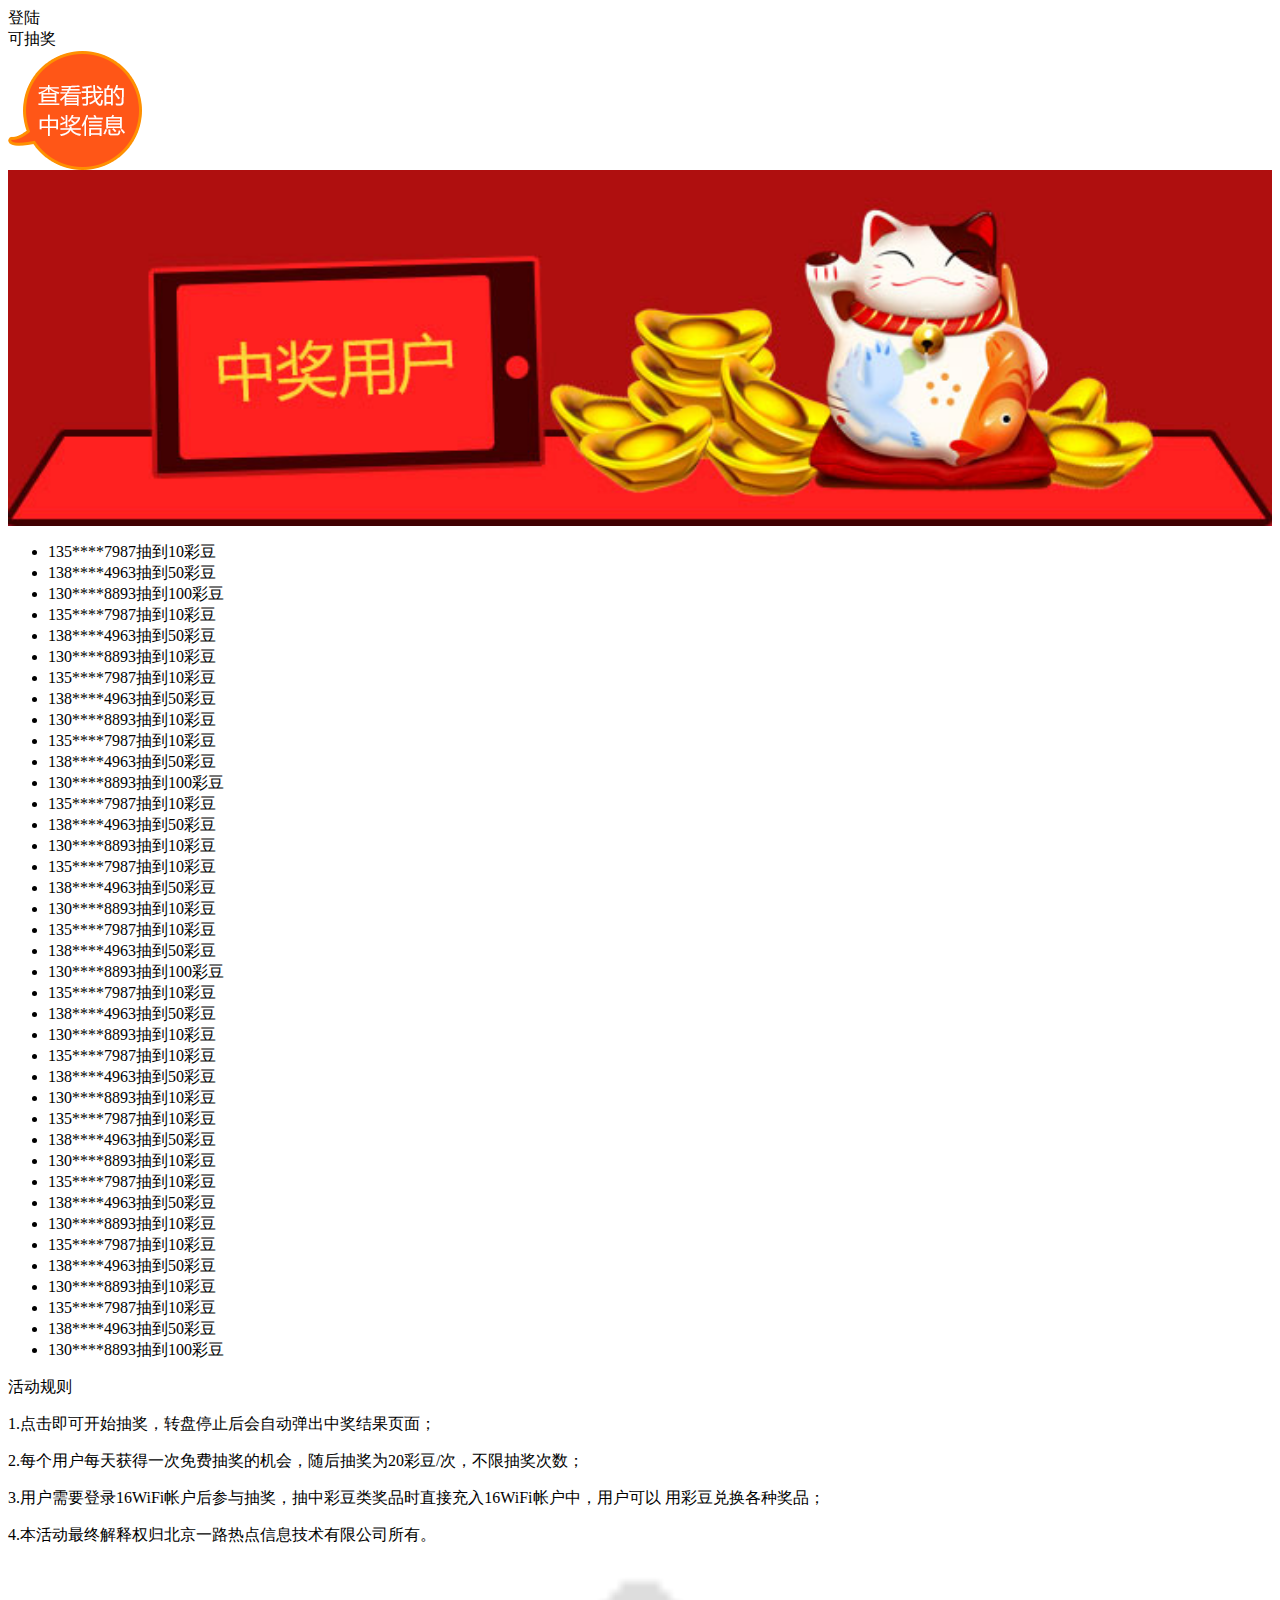
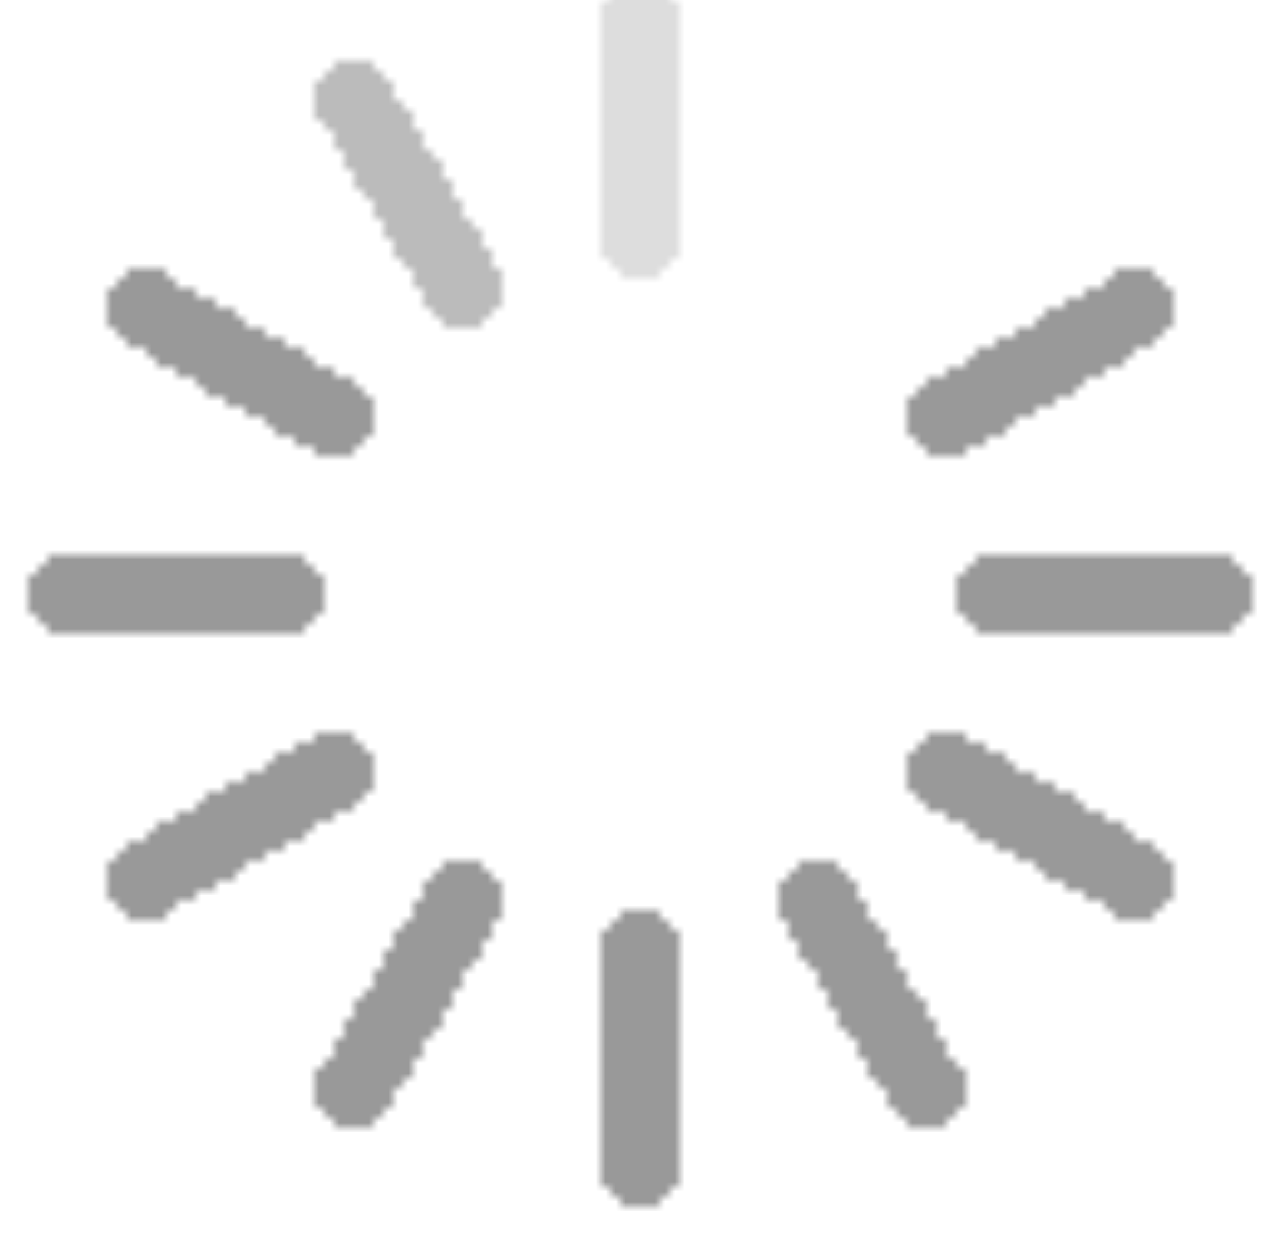
<file: index.html>
<html>

<head>
    <meta http-equiv="Content-Type" content="text/html; charset=UTF-8">
    <meta charset="utf-8">
    <meta name="viewport" content="width=device-width,initial-scale=1.0,minimum-scale=1.0,maximum-scale=1.0,user-scalable=no">
<meta http-equiv="cache-control" content="max-age=0" />
<meta http-equiv="cache-control" content="no-cache" />
<meta http-equiv="expires" content="0" />
<meta http-equiv="expires" content="Tue, 01 Jan 1980 1:00:00 GMT" />
<meta http-equiv="pragma" content="no-cache" />
    <meta name="format-detection" content="telephone=no">
    <title>幸运大抽奖</title>
    <link rel="stylesheet" type="css/text" href="style/index.css">
    

    <script type="text/javascript">


 var now=new Date(); 
var number = now.getYear().toString()+now.getMonth().toString()+now.getDate().toString()+now.getHours().toString()+now.getMinutes().toString()+now.getSeconds().toString(); 
document.write("\<script language=\"javascript\" type=\"text/javascript\" src=\"js/index.js?"+number+"\"><\/script\>"); 
//alert("\<script language=\"javascript\" type=\"text/javascript\" src=\"js/YearReportLuRu.js?"+number+"\"><\/script\>");//测试 


    </script>


</head>
<body>
    <div class="msg-mask" id="mask"></div>
    <div id="content">
    
        <div class="prize-box">
            <div class="turntable">
                <div class="prize-content" id="prizecontent">
                </div>
                <a class="pointer" id="lotteryBtn">
                    <span class="text" id="dengluchou">
                    登陆<br>
                    可抽奖
                </span>
                </a>
            </div>
            <div class="lottery-news">
                
                <a href="detail.html" id="view"><img src="images/view.png">
                </a>
                <img src="images/cat.jpg" alt="" width="100%">
                <div class="list">

                    <ul class='auto-roll'>
                        <li><span class="username">135****7987</span><span>抽到10彩豆</span>
                        </li>
                        <li><span class="username">138****4963</span><span>抽到50彩豆</span>
                        </li>
                        <li><span class="username">130****8893</span><span>抽到100彩豆</span>
                        </li>                        <li><span class="username">135****7987</span><span>抽到10彩豆</span>
                        </li>
                        <li><span class="username">138****4963</span><span>抽到50彩豆</span>
                        </li>
                        <li><span class="username">130****8893</span><span>抽到10彩豆</span>
                        </li>                        <li><span class="username">135****7987</span><span>抽到10彩豆</span>
                        </li>
                        <li><span class="username">138****4963</span><span>抽到50彩豆</span>
                        </li>
                        <li><span class="username">130****8893</span><span>抽到10彩豆</span>
                        </li>                        <li><span class="username">135****7987</span><span>抽到10彩豆</span>
                        </li>
                        <li><span class="username">138****4963</span><span>抽到50彩豆</span>
                        </li>
                        <li><span class="username">130****8893</span><span>抽到100彩豆</span>
                        </li>                        <li><span class="username">135****7987</span><span>抽到10彩豆</span>
                        </li>
                        <li><span class="username">138****4963</span><span>抽到50彩豆</span>
                        </li>
                        <li><span class="username">130****8893</span><span>抽到10彩豆</span>
                        </li>                        <li><span class="username">135****7987</span><span>抽到10彩豆</span>
                        </li>
                        <li><span class="username">138****4963</span><span>抽到50彩豆</span>
                        </li>
                        <li><span class="username">130****8893</span><span>抽到10彩豆</span>
                        </li>                        <li><span class="username">135****7987</span><span>抽到10彩豆</span>
                        </li>
                        <li><span class="username">138****4963</span><span>抽到50彩豆</span>
                        </li>
                        <li><span class="username">130****8893</span><span>抽到100彩豆</span>
                        </li>                        <li><span class="username">135****7987</span><span>抽到10彩豆</span>
                        </li>
                        <li><span class="username">138****4963</span><span>抽到50彩豆</span>
                        </li>
                        <li><span class="username">130****8893</span><span>抽到10彩豆</span>
                        </li>                        <li><span class="username">135****7987</span><span>抽到10彩豆</span>
                        </li>
                        <li><span class="username">138****4963</span><span>抽到50彩豆</span>
                        </li>
                        <li><span class="username">130****8893</span><span>抽到10彩豆</span>
                        </li>                        <li><span class="username">135****7987</span><span>抽到10彩豆</span>
                        </li>
                        <li><span class="username">138****4963</span><span>抽到50彩豆</span>
                        </li>
                        <li><span class="username">130****8893</span><span>抽到10彩豆</span>
                        </li>                        <li><span class="username">135****7987</span><span>抽到10彩豆</span>
                        </li>
                        <li><span class="username">138****4963</span><span>抽到50彩豆</span>
                        </li>
                        <li><span class="username">130****8893</span><span>抽到10彩豆</span>
                        </li>                        <li><span class="username">135****7987</span><span>抽到10彩豆</span>
                        </li>
                        <li><span class="username">138****4963</span><span>抽到50彩豆</span>
                        </li>
                        <li><span class="username">130****8893</span><span>抽到10彩豆</span>
                        </li>                        <li><span class="username">135****7987</span><span>抽到10彩豆</span>
                        </li>
                        <li><span class="username">138****4963</span><span>抽到50彩豆</span>
                        </li>
                        <li><span class="username">130****8893</span><span>抽到100彩豆</span>
                        </li>

                    </ul>

                </div>
            </div>
        </div>

        <div class="rule">
            <div class="ruleTitle">活动规则</div>
            <p> 1.点击即可开始抽奖，转盘停止后会自动弹出中奖结果页面；
            </p>
            <p>2.每个用户每天获得一次免费抽奖的机会，随后抽奖为20彩豆/次，不限抽奖次数；
            </p>
            <p>3.用户需要登录16WiFi帐户后参与抽奖，抽中彩豆类奖品时直接充入16WiFi帐户中，用户可以 用彩豆兑换各种奖品；
            </p>
            <!-- <p>4.幸运大抽奖的获奖信息，可在“我的消息”中查询； -->
            </p>
            <p>4.本活动最终解释权归北京一路热点信息技术有限公司所有。
            </p>
            <p id="ios-note" style="display: none;">5.本活动与苹果公司无任何关系。
            </p>
        </div>
    </div>

</body>

</html>
</file>
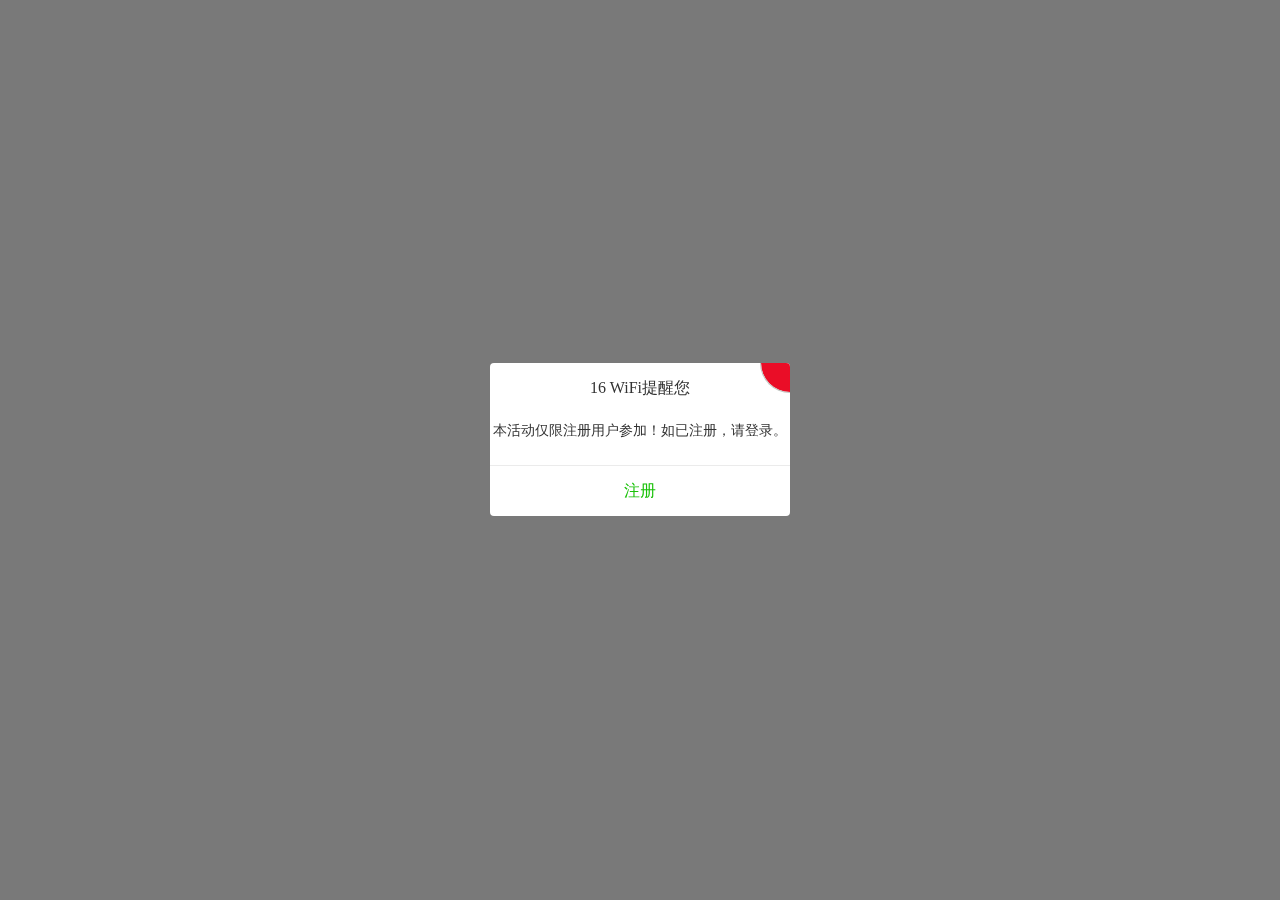
<file: detail.html>
<html>
<head>
    <meta charset="utf-8">
    <title>彩豆详情</title>
    <meta http-equiv="Content-Type" content="text/html; charset=utf-8">
    <meta name="viewport" content="width=device-width, initial-scale=1">
    <meta name="keywords" content="">
    <meta name="description" content="">
    <link rel="stylesheet" href="style/common.css">
    <link rel="stylesheet" href="style/detail.css">
    <script type="text/javascript" src="js/detail.js"></script>
</head>
<body>
<div class="msg-mask" id="mask"></div>
    <div id="wrap">

        <div class="content" id="content">
            <ul id="coinlist">


            </ul>
        </div>

    </div>
</body>

</html>
</file>
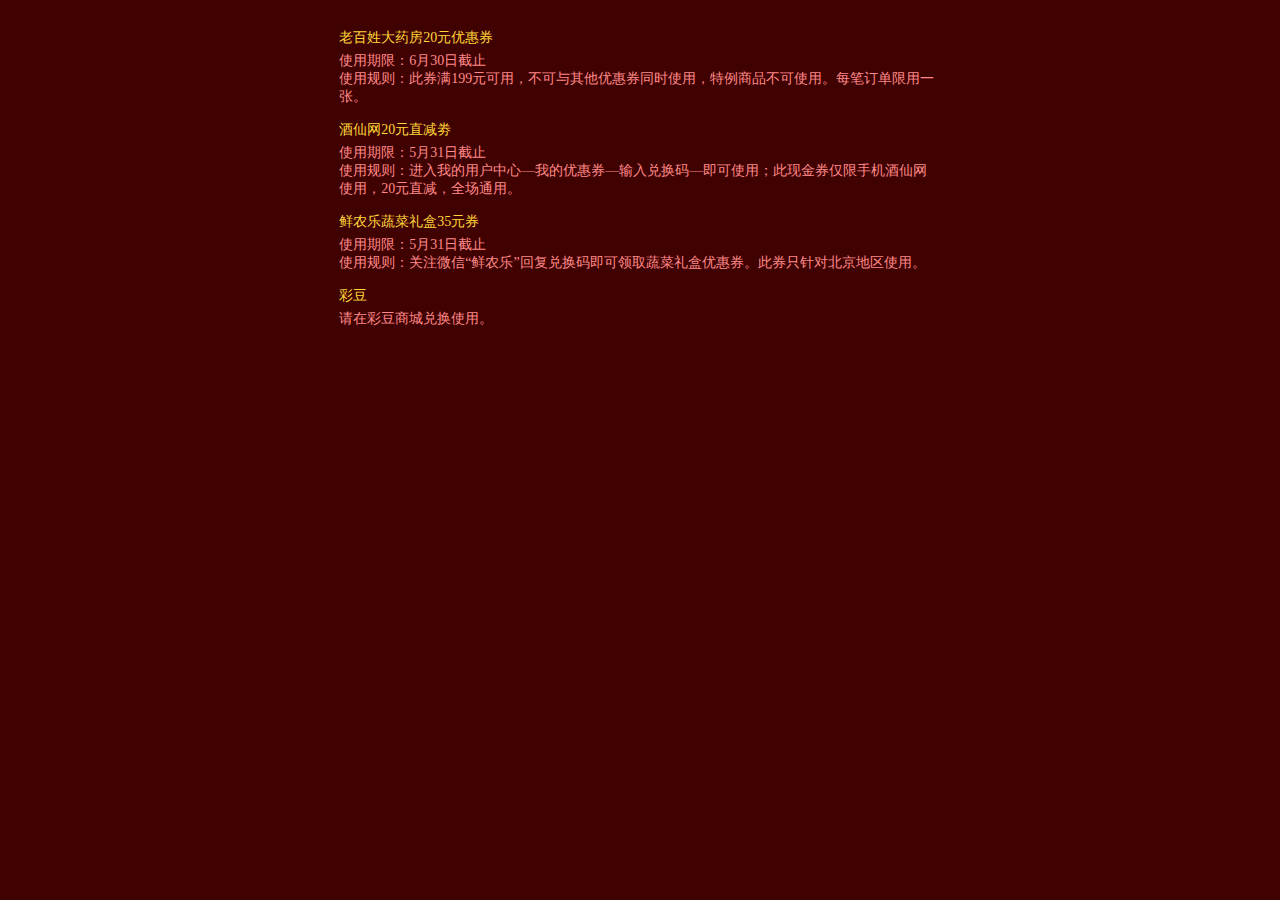
<file: intro.html>
<html>

<head>
    <meta charset="utf-8">
    <title>使用说明</title>
    <meta http-equiv="Content-Type" content="text/html; charset=utf-8">
    <meta name="viewport" content="width=device-width, initial-scale=1">
    <meta name="keywords" content="">
    <meta name="description" content="">
    <link rel="stylesheet" href="style/common.css">
    <link rel="stylesheet" href="style/detail.css">

    <style type="text/css">
    body {
        background: #400101;
    }
    .rule {
        background: #400101;
        padding: 3%;
        overflow: hidden;
        margin-top: 0;
    }
    dt {
        color: #ffd739;
    }
    dl,
    dt {
        padding: 5px 0;
        display: block;
    }
    dd {
        text-indent: 0em;
    }
    </style>
</head>

<body>
    <div class="msg-mask" id="mask"></div>
    <div id="wrap">

        <div class="content" id="content">
            <div class="rule">


                <dl>
                    <dt>老百姓大药房20元优惠券</dt>
                    <dd>使用期限：6月30日截止</dd>
                    <dd>使用规则：此券满199元可用，不可与其他优惠券同时使用，特例商品不可使用。每笔订单限用一张。</dd>
                </dl>
                <dl>
                    <dt>酒仙网20元直减劵</dt>
                    <dd>使用期限：5月31日截止</dd>
                    <dd>使用规则：进入我的用户中心—我的优惠券—输入兑换码—即可使用；此现金券仅限手机酒仙网使用，20元直减，全场通用。</dd>
                </dl>

                <dl>
                    <dt>鲜农乐蔬菜礼盒35元券</dt>
                    <dd>使用期限：5月31日截止</dd>
                    <dd>使用规则：关注微信“鲜农乐”回复兑换码即可领取蔬菜礼盒优惠券。此券只针对北京地区使用。</dd>
                </dl>
                <dl>
                    <dt>彩豆</dt>
                    <dd>请在彩豆商城兑换使用。</dd>
                </dl>
            </div>
        </div>

    </div>
</body>

</html>
</file>
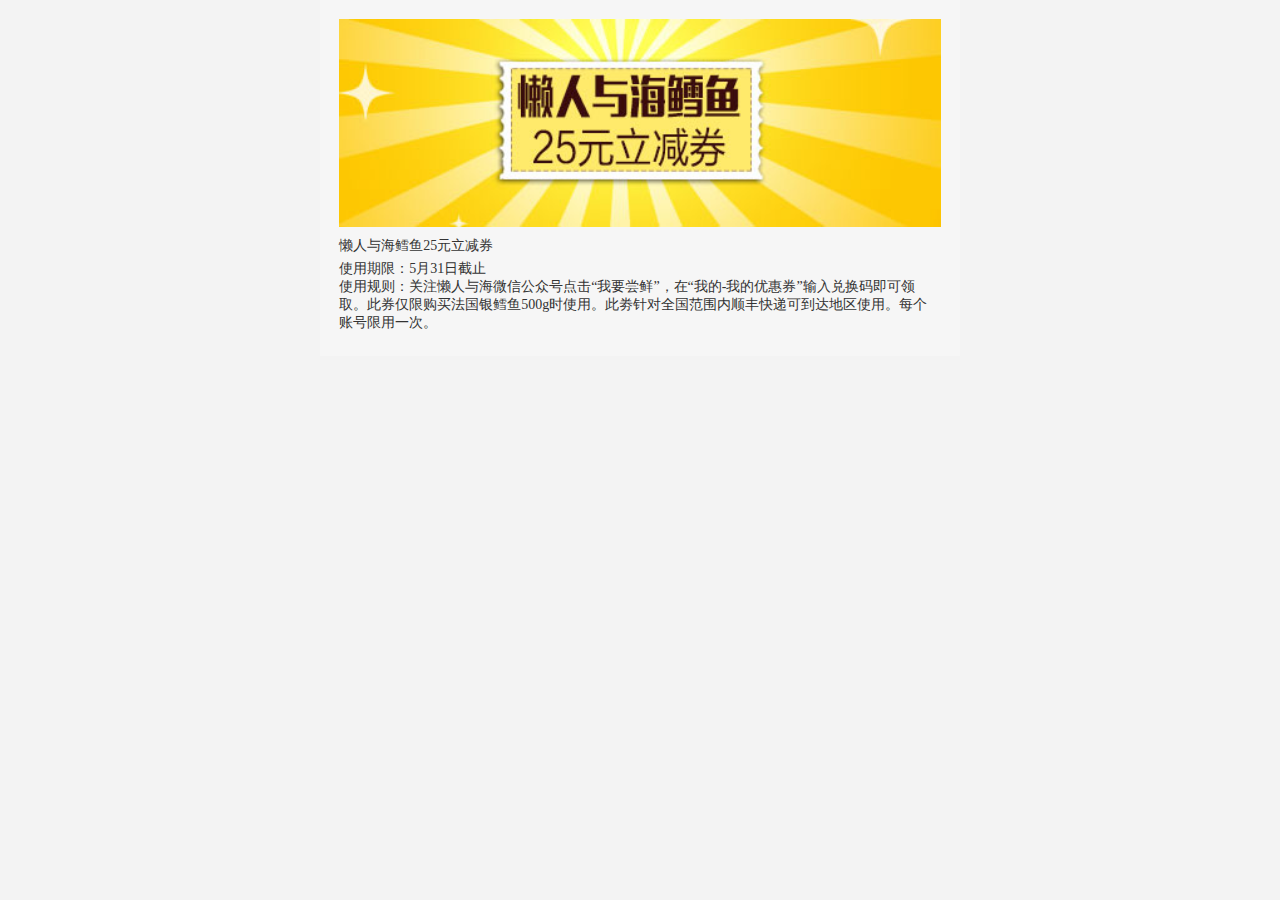
<file: intropro10.html>
<html>

<head>
    <meta charset="utf-8">
    <title>使用说明</title>
    <meta http-equiv="Content-Type" content="text/html; charset=utf-8">
    <meta name="viewport" content="width=device-width, initial-scale=1">
    <meta name="keywords" content="">
    <meta name="description" content="">
    <link rel="stylesheet" href="style/common.css">
    <link rel="stylesheet" href="style/detail.css">
    <style type="text/css">
    body {
        
    }
    .rule {
        background: #f6f6f6;
        padding: 3%;
        overflow: hidden;
        margin-top: 0;
    }
    dt {
        color: #333;
    }
    dl,
    dt {
        padding: 5px 0;
        display: block;
        color: #333;
    }
    dd {
        text-indent: 0em;
    }
    /*#dataleveal4,#dataleveal5,#dataleveal6{ display: none;}*/
    </style>
</head>

<body>
    <div class="msg-mask" id="mask"></div>
    <div id="wrap">

        <div class="content" id="content">
            <div class="rule">

                <img src="images/10.jpg" width="100%" id="cover">

                <dl id="dataleveal6">
                    <dt>懒人与海鳕鱼25元立减券</dt>
                    <dd>使用期限：5月31日截止</dd>
                    <dd>使用规则：关注懒人与海微信公众号点击“我要尝鲜”，在“我的-我的优惠券”输入兑换码即可领取。此券仅限购买法国银鳕鱼500g时使用。此劵针对全国范围内顺丰快递可到达地区使用。每个账号限用一次。</dd>
                </dl>

            </div>
        </div>

    </div>
</body>

</html>
</file>
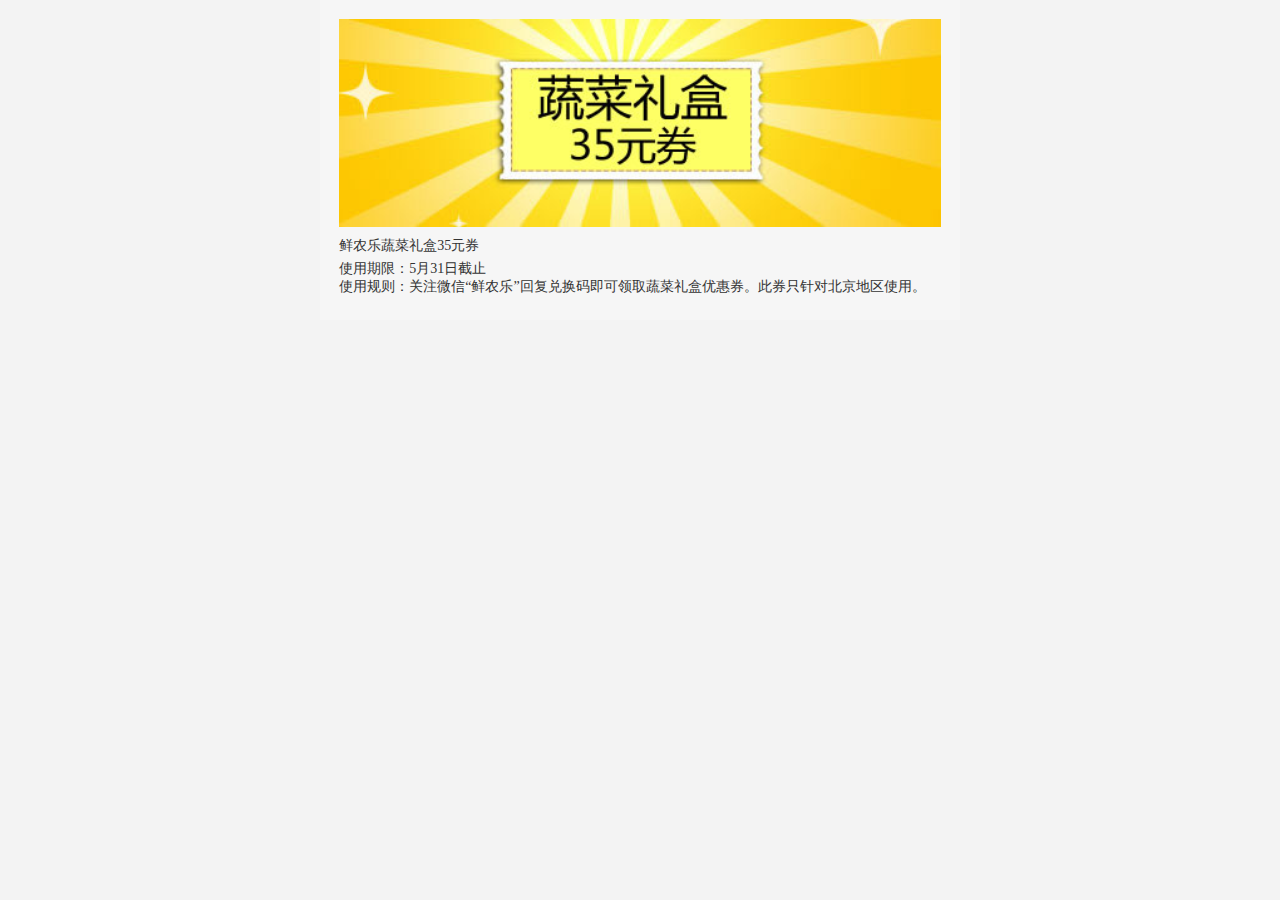
<file: intropro4.html>
<html>

<head>
    <meta charset="utf-8">
    <title>使用说明</title>
    <meta http-equiv="Content-Type" content="text/html; charset=utf-8">
    <meta name="viewport" content="width=device-width, initial-scale=1">
    <meta name="keywords" content="">
    <meta name="description" content="">
    <link rel="stylesheet" href="style/common.css">
    <link rel="stylesheet" href="style/detail.css">
    <style type="text/css">
    body {
        
    }
    .rule {
        background: #f6f6f6;
        padding: 3%;
        overflow: hidden;
        margin-top: 0;
    }
    dt {
        color: #333;
    }
    dl,
    dt {
        padding: 5px 0;
        display: block;
        color: #333;
    }
    dd {
        text-indent: 0em;
    }
    /*#dataleveal4,#dataleveal5,#dataleveal6{ display: none;}*/
    </style>
</head>

<body>
    <div class="msg-mask" id="mask"></div>
    <div id="wrap">

        <div class="content" id="content">
            <div class="rule">

                <img src="images/4.jpg" width="100%" id="cover">
<!--                 <dl id="dataleveal5">
                    <dt>老百姓大药房20元优惠券</dt>
                    <dd>使用期限：6月30日截止</dd>
                    <dd>使用规则：此券满199元可用，不可与其他优惠券同时使用，特例商品不可使用。每笔订单限用一张。</dd>
                </dl>
                <dl id="dataleveal6">
                    <dt>知我药妆100元化妆品兑换券</dt>
                    <dd>使用期限：5月5日截止</dd>
                    <dd>使用规则：微信关注知我药妆商城“ZWYZSC”回复"16wifi"，购物后在订单信息“红包”栏即可使用优惠码。</dd>
                </dl>
 -->
                <dl id="dataleveal4">
                    <dt>鲜农乐蔬菜礼盒35元券</dt>
                    <dd>使用期限：5月31日截止</dd>
                    <dd>使用规则：关注微信“鲜农乐”回复兑换码即可领取蔬菜礼盒优惠券。此券只针对北京地区使用。</dd>
                </dl>

            </div>
        </div>

    </div>
</body>

</html>
</file>
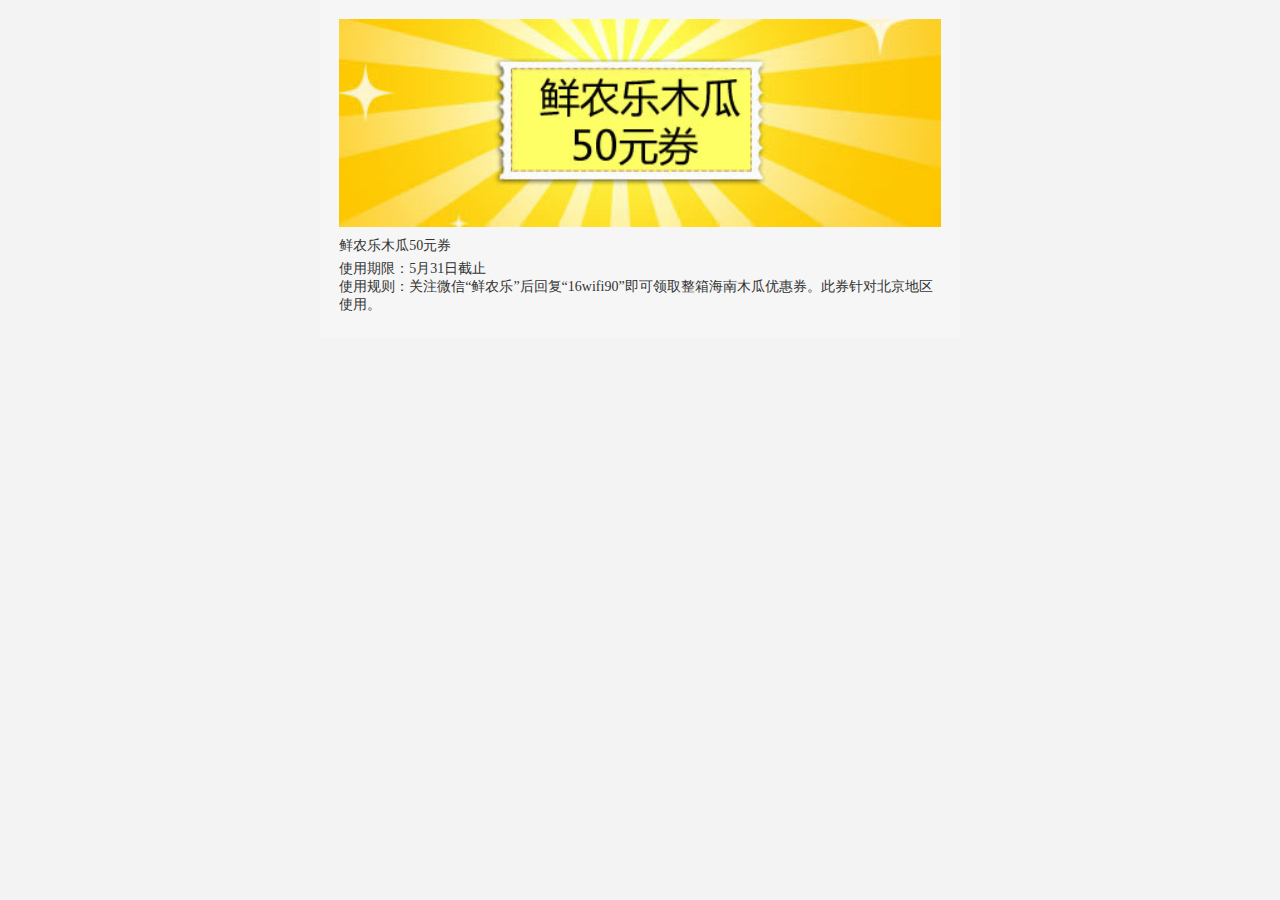
<file: intropro5.html>
<html>

<head>
    <meta charset="utf-8">
    <title>使用说明</title>
    <meta http-equiv="Content-Type" content="text/html; charset=utf-8">
    <meta name="viewport" content="width=device-width, initial-scale=1">
    <meta name="keywords" content="">
    <meta name="description" content="">
    <link rel="stylesheet" href="style/common.css">
    <link rel="stylesheet" href="style/detail.css">
    <style type="text/css">
    body {
        
    }
    .rule {
        background: #f6f6f6;
        padding: 3%;
        overflow: hidden;
        margin-top: 0;
    }
    dt {
        color: #333;
    }
    dl,
    dt {
        padding: 5px 0;
        display: block;
        color: #333;
    }
    dd {
        text-indent: 0em;
    }
    /*#dataleveal4,#dataleveal5,#dataleveal6{ display: none;}*/
    </style>
</head>

<body>
    <div class="msg-mask" id="mask"></div>
    <div id="wrap">

        <div class="content" id="content">
            <div class="rule">

                <img src="images/5.jpg" width="100%" id="cover">
<!--                     <dl id="dataleveal5">
<dt>老百姓大药房20元优惠券</dt>
<dd>使用期限：6月30日截止</dd>
<dd>使用规则：此券满199元可用，不可与其他优惠券同时使用，特例商品不可使用。每笔订单限用一张。</dd>
</dl> -->
<!--                 <dl id="dataleveal6">
                    <dt>知我药妆100元化妆品兑换券</dt>
                    <dd>使用期限：5月5日截止</dd>
                    <dd>使用规则：微信关注知我药妆商城“ZWYZSC”回复"16wifi"，购物后在订单信息“红包”栏即可使用优惠码。</dd>
                </dl> -->

              <dl id="dataleveal4">
      <dt>鲜农乐木瓜50元券</dt>
      <dd>使用期限：5月31日截止</dd>
      <dd>使用规则：关注微信“鲜农乐”后回复“16wifi90”即可领取整箱海南木瓜优惠券。此券针对北京地区使用。</dd>
  </dl>

            </div>
        </div>

    </div>
</body>

</html>
</file>
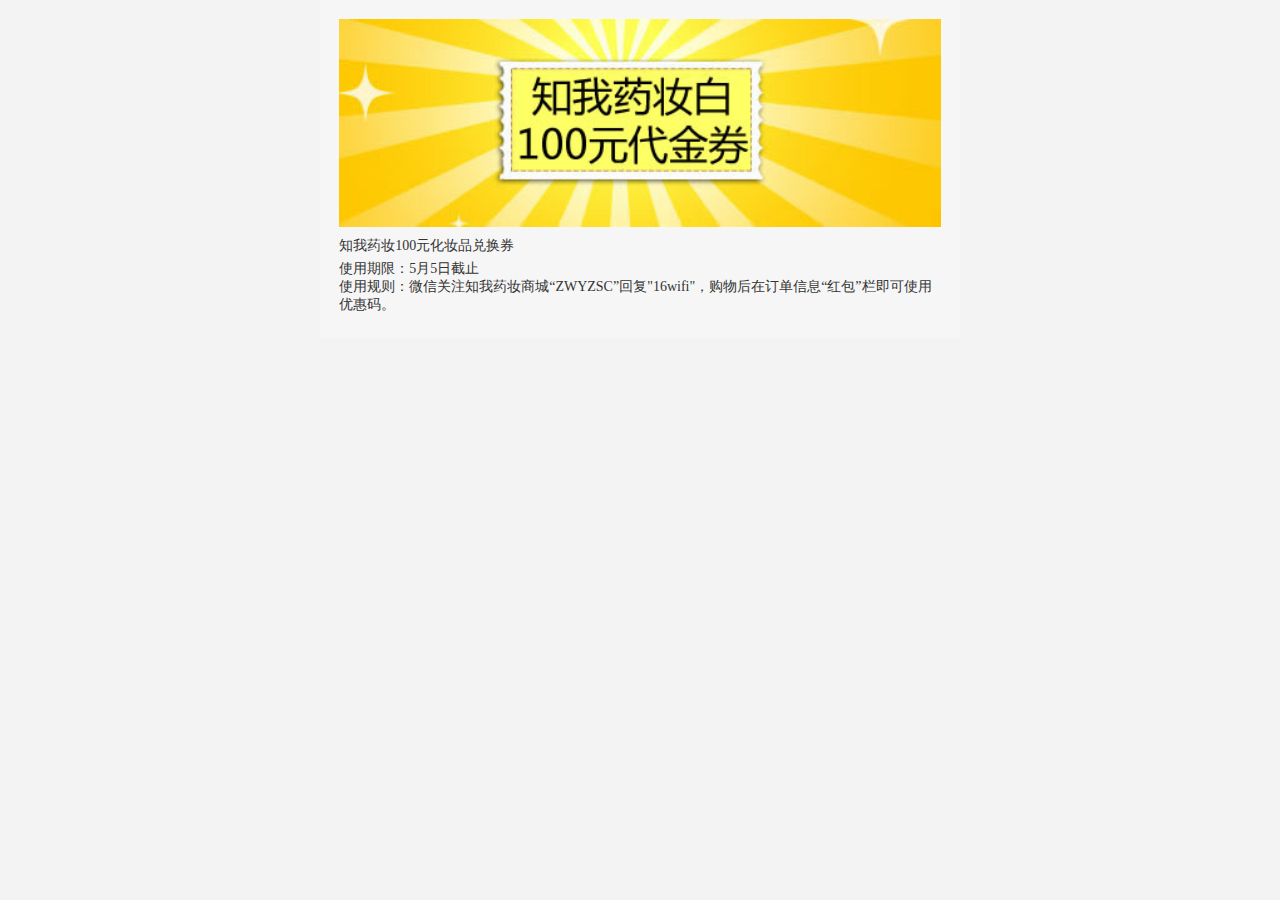
<file: intropro6.html>
<html>

<head>
    <meta charset="utf-8">
    <title>使用说明</title>
    <meta http-equiv="Content-Type" content="text/html; charset=utf-8">
    <meta name="viewport" content="width=device-width, initial-scale=1">
    <meta name="keywords" content="">
    <meta name="description" content="">
    <link rel="stylesheet" href="style/common.css">
    <link rel="stylesheet" href="style/detail.css">
    <style type="text/css">
    body {
        
    }
    .rule {
        background: #f6f6f6;
        padding: 3%;
        overflow: hidden;
        margin-top: 0;
    }
    dt {
        color: #333;
    }
    dl,
    dt {
        padding: 5px 0;
        display: block;
        color: #333;
    }
    dd {
        text-indent: 0em;
    }
    /*#dataleveal4,#dataleveal5,#dataleveal6{ display: none;}*/
    </style>
</head>

<body>
    <div class="msg-mask" id="mask"></div>
    <div id="wrap">

        <div class="content" id="content">
            <div class="rule">

                <img src="images/6.jpg" width="100%" id="cover">

                 <dl id="dataleveal6">
                    <dt>知我药妆100元化妆品兑换券</dt>
                    <dd>使用期限：5月5日截止</dd>
                    <dd>使用规则：微信关注知我药妆商城“ZWYZSC”回复"16wifi"，购物后在订单信息“红包”栏即可使用优惠码。</dd>
                </dl>

  <!--               <dl id="dataleveal4">
      <dt>鲜农乐蔬菜礼盒35元券</dt>
      <dd>使用期限：5月31日截止</dd>
      <dd>使用规则：关注微信“鲜农乐”回复兑换码即可领取蔬菜礼盒优惠券。此券只针对北京地区使用。</dd>
  </dl> -->

            </div>
        </div>

    </div>
</body>

</html>
</file>
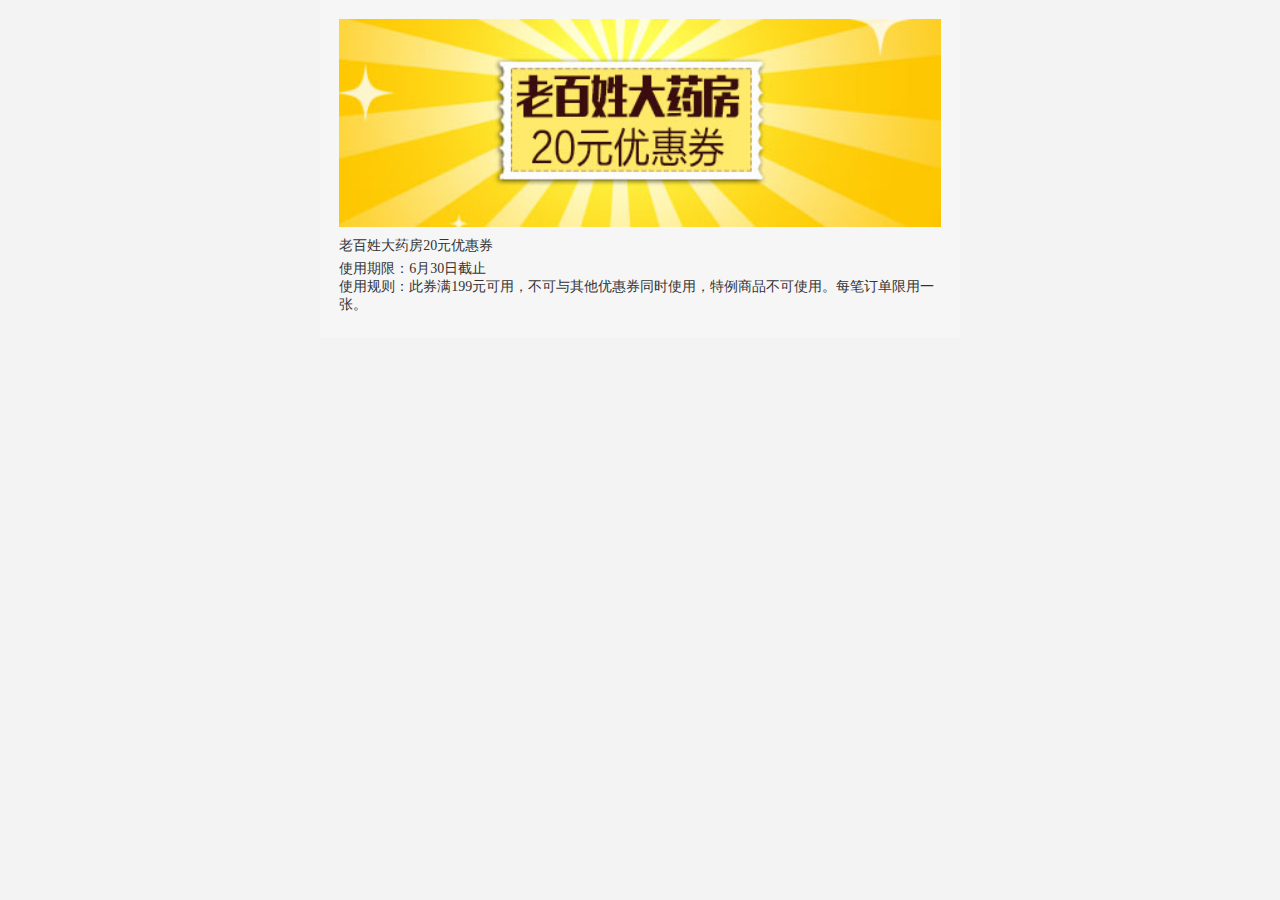
<file: intropro7.html>
<html>

<head>
    <meta charset="utf-8">
    <title>使用说明</title>
    <meta http-equiv="Content-Type" content="text/html; charset=utf-8">
    <meta name="viewport" content="width=device-width, initial-scale=1">
    <meta name="keywords" content="">
    <meta name="description" content="">
    <link rel="stylesheet" href="style/common.css">
    <link rel="stylesheet" href="style/detail.css">
    <style type="text/css">
    body {
        
    }
    .rule {
        background: #f6f6f6;
        padding: 3%;
        overflow: hidden;
        margin-top: 0;
    }
    dt {
        color: #333;
    }
    dl,
    dt {
        padding: 5px 0;
        display: block;
        color: #333;
    }
    dd {
        text-indent: 0em;
    }
    /*#dataleveal4,#dataleveal5,#dataleveal6{ display: none;}*/
    </style>
</head>

<body>
    <div class="msg-mask" id="mask"></div>
    <div id="wrap">

        <div class="content" id="content">
            <div class="rule">

                <img src="images/7.jpg" width="100%" id="cover">

                    <dl id="dataleveal5">
                    <dt>老百姓大药房20元优惠券</dt>
                    <dd>使用期限：6月30日截止</dd>
                    <dd>使用规则：此券满199元可用，不可与其他优惠券同时使用，特例商品不可使用。每笔订单限用一张。</dd>
                    </dl>

            </div>
        </div>

    </div>
</body>

</html>
</file>
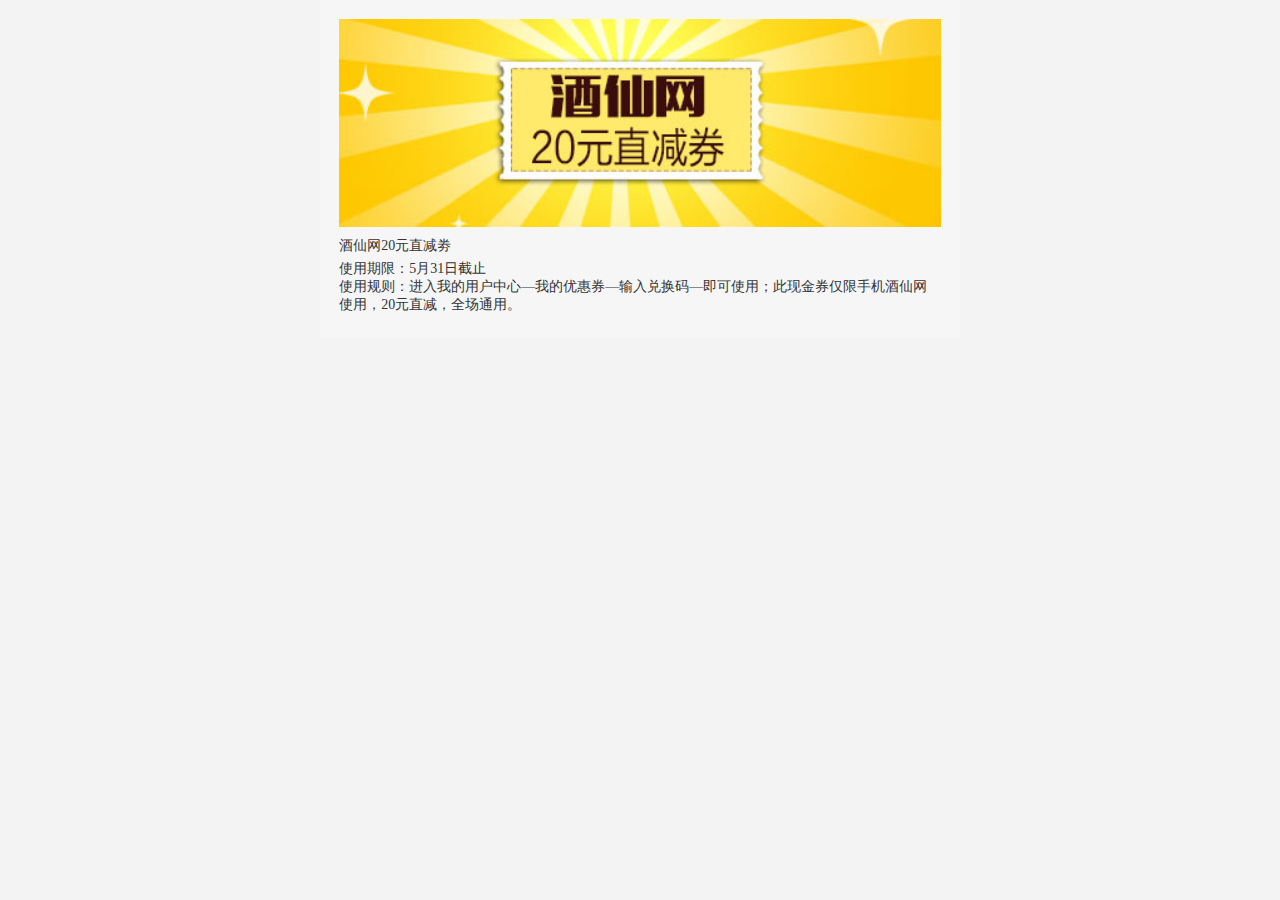
<file: intropro8.html>
<html>

<head>
    <meta charset="utf-8">
    <title>使用说明</title>
    <meta http-equiv="Content-Type" content="text/html; charset=utf-8">
    <meta name="viewport" content="width=device-width, initial-scale=1">
    <meta name="keywords" content="">
    <meta name="description" content="">
    <link rel="stylesheet" href="style/common.css">
    <link rel="stylesheet" href="style/detail.css">
    <style type="text/css">
    body {
        
    }
    .rule {
        background: #f6f6f6;
        padding: 3%;
        overflow: hidden;
        margin-top: 0;
    }
    dt {
        color: #333;
    }
    dl,
    dt {
        padding: 5px 0;
        display: block;
        color: #333;
    }
    dd {
        text-indent: 0em;
    }
    /*#dataleveal4,#dataleveal5,#dataleveal6{ display: none;}*/
    </style>
</head>

<body>
    <div class="msg-mask" id="mask"></div>
    <div id="wrap">

        <div class="content" id="content">
            <div class="rule">

                <img src="images/8.jpg" width="100%" id="cover">

                <dl id="dataleveal6">
                    <dt>酒仙网20元直减劵</dt>
                    <dd>使用期限：5月31日截止</dd>
                    <dd>使用规则：进入我的用户中心—我的优惠券—输入兑换码—即可使用；此现金券仅限手机酒仙网使用，20元直减，全场通用。</dd>
                </dl>

            </div>
        </div>

    </div>
</body>

</html>
</file>
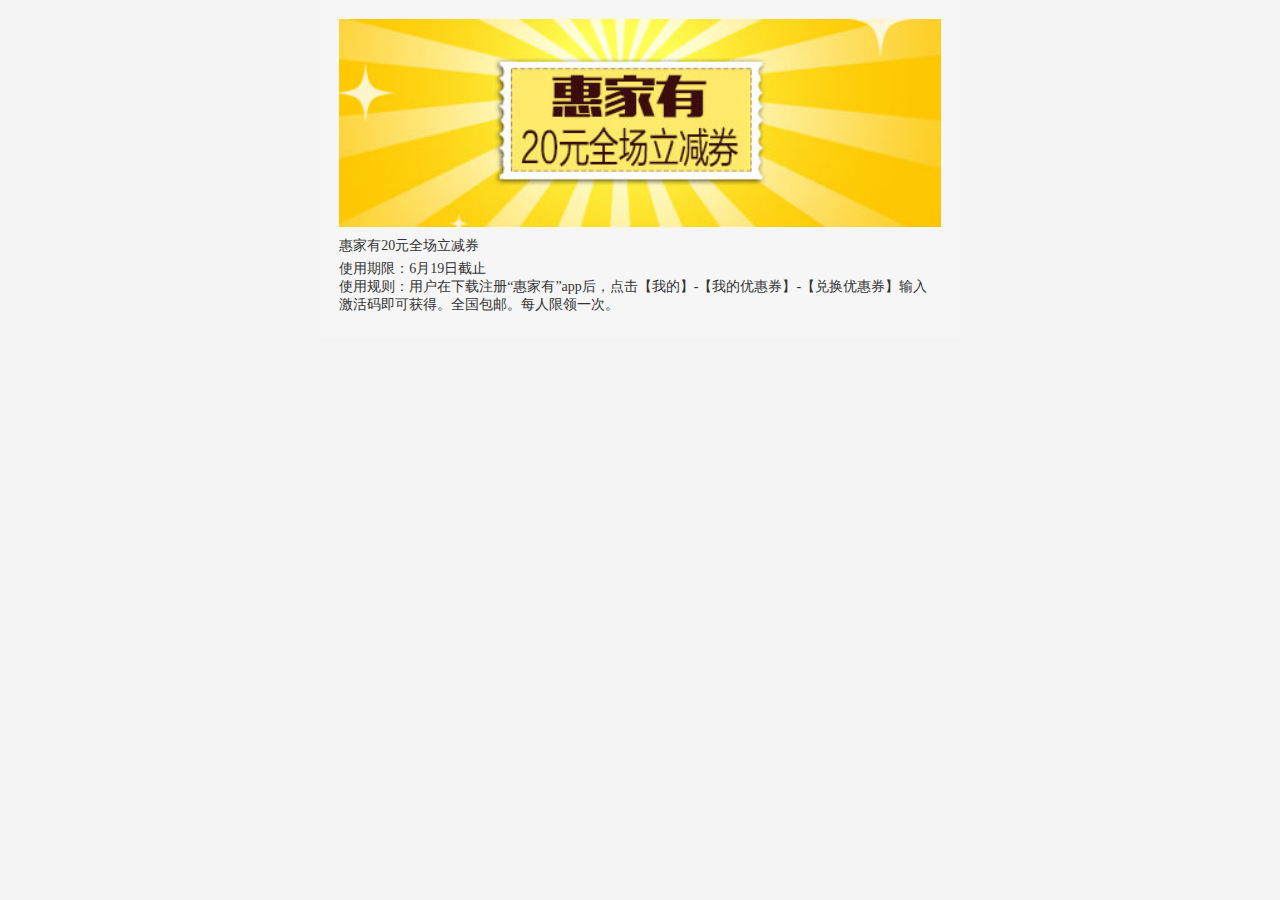
<file: intropro9.html>
<html>

<head>
    <meta charset="utf-8">
    <title>使用说明</title>
    <meta http-equiv="Content-Type" content="text/html; charset=utf-8">
    <meta name="viewport" content="width=device-width, initial-scale=1">
    <meta name="keywords" content="">
    <meta name="description" content="">
    <link rel="stylesheet" href="style/common.css">
    <link rel="stylesheet" href="style/detail.css">
    <style type="text/css">
    body {
        
    }
    .rule {
        background: #f6f6f6;
        padding: 3%;
        overflow: hidden;
        margin-top: 0;
    }
    dt {
        color: #333;
    }
    dl,
    dt {
        padding: 5px 0;
        display: block;
        color: #333;
    }
    dd {
        text-indent: 0em;
    }
    /*#dataleveal4,#dataleveal5,#dataleveal6{ display: none;}*/
    </style>
</head>

<body>
    <div class="msg-mask" id="mask"></div>
    <div id="wrap">

        <div class="content" id="content">
            <div class="rule">

                <img src="images/9.jpg" width="100%" id="cover">

                <dl id="dataleveal6">
                    <dt>惠家有20元全场立减券</dt>
                    <dd>使用期限：6月19日截止</dd>
                    <dd>使用规则：用户在下载注册“惠家有”app后，点击【我的】-【我的优惠券】-【兑换优惠券】输入激活码即可获得。全国包邮。每人限领一次。</dd>
                </dl>

            </div>
        </div>

    </div>
</body>

</html>
</file>
<file: style/index.css>
html {
      background: #f0f0f9;
      font-size: 62.5%;
  }
  body {
      background: #ae0f0f;
      font-size: 1.4rem;
      margin: 0;
      padding: 0;
      max-width: 640px;
      margin: 0 auto;
      font-family: '微软雅黑';
  }
  * {
      margin: 0;
      padding: 0;
  }
  ul, dd {
      margin: 0;
      padding: 0
  }
  .prize-box {
      background-color:#ae0f0f;
     
  }
  .turntable {
      padding-top: 32px;
      padding-bottom: 32px;
      position: relative;
  }
  .prize-content {
      background-image: url(../images/pan.png);
      background-size: 292px auto;
      background-repeat: no-repeat;
      background-position: center center;
      height: 292px;
      margin: 0 auto;
      -webkit-transform: rotate(0);
      transform: rotate(0);
      width: 292px;
  }
  .pointer .text {
      color: #de330c;
      display: block;
      font-size: 1.2rem;
      height: 40px;
      margin: 38px auto 0;
      text-align: center;
      width: 60px;
  }
  .pointer:active {
      background-position: -103px 0;
  }
  .pointer {
      background: url(../images/pointer.png) no-repeat 0 0;
      background-size: auto 109px;
      display: block;
      height: 109px;
      left: 50%;
      margin-left: -51px;
      position: absolute;
      -webkit-tap-highlight-color: transparent;
      top: 122px;
      -webkit-user-select: none;
      -moz-user-select: none;
      -ms-user-select: none;
      user-select: none;
      width: 104px;
      cursor: pointer;
  }
  .lottery-news {
      color: #fff;
      font-size: 1.5rem;

      position: relative;
      text-align: center;
  }
  #content{overflow: hidden;}
  .lottery-news .title {
      color: #ea0d27;
      font-size: 1.4rem;
      height: 30px;
      left: 50%;
      line-height: 30px;
      margin-left: -141px;
      position: absolute;
      top: 0;
      vertical-align: middle;
      width: 283px;
      z-index: 2;
  }
  .lottery-news .list {
    border: 2px solid #ff2020;
    background: #400101;
    height:30px;
    overflow: hidden;
    position: relative;
  }
  .pointer .text span {
      color: #333;
      font-size: 1.2rem
  }
  .lottery-news li .username {
      max-width: 100px;
      overflow: hidden;
      text-overflow: ellipsis;
      white-space: nowrap;
      word-break: break-all;
      padding-right:30px;
      padding-left:50px;
      display: inline-block;
      text-align: center;
      float: left;
  }
  .lottery-news ul {
      border-bottom-left-radius: 170px 70px;
      border-bottom-right-radius: 170px 70px;
      list-style: none;
      margin: 0 auto;
      padding: 0;
      -webkit-transform: translate3d(0, 10px, 0);
      transform: translate3d(0, 10px, 0)
  }
  .lottery-news li {
      color: #ffd119;
      font-size: 1.5rem;
      overflow: hidden
  }

  .msg-mask {
      background: rgba(0, 0, 0, .5);
      height: 100%;
      left: 0;
      position: fixed;
      top: 0;
      width: 100%;
      z-index: 9;
      display: none;
  }
  .msg-box {
      background: #fff;
      -webkit-background-clip: padding-box;
      -moz-background-clip: padding;
      background-clip: padding-box;
      border-radius: 4px;
      left: 50%;
      margin-left: -150px;
      margin-top: -87px;
      position: fixed;
      top: 50%;
      width: 300px;
      z-index: 10;
      /*display: none;*/
  }
  .msg-header {
      height: 34px;
      position: relative;
  }
  .msg-title {
      color: #333;
      display: block;
      font-size: 1.6rem;
      line-height: 50px;
      margin: 0 auto;
      text-align: center;
      vertical-align: middle;
  }
  .msg-box-confirm .msg-header .btn-close {
      background: #ea0d27;
      -webkit-background-clip: padding-box;
      -moz-background-clip: padding;
      background-clip: padding-box;
      border-radius: 0 4px 0 30px;
      border-style: solid;
      border-color: #c2c6c2;
      border-width: 0 0 1px 1px;
      color: #fff;
      display: block;
      height: 30px;
      position: absolute;
      right: 0;
      -webkit-tap-highlight-color: transparent;
      top: 0;
      -webkit-user-select: none;
      -moz-user-select: none;
      -ms-user-select: none;
      user-select: none;
      width: 30px;
  }
  .icon-close {
      background: url(http://p3.qhimg.com/t0189f2346fede80c4f.png) no-repeat 0 0;
      background-size: 10px auto;
      display: block;
      height: 10px;
      margin-top: 7px;
      margin-left: 12px;
      width: 10px;
  }
  .msg-box .content {
      color: #888999;
      font-size: 1.4rem;
      line-height: 2.4rem;
      margin: 22px auto;
  }
  .msg-box .footer {
      border-top: 1px solid #ebebeb;
  }
  .msg-box-confirm .btn-group {
      -webkit-background-clip: padding-box;
      -moz-background-clip: padding;
      background-clip: padding-box;
      border-radius: 0 0 4px 4px;
  }
  .msg-box .msg, .msg-box .extra-msg {
      color: #333;
      text-align: center;
  }
  .msg-box .content {
      color: #888999;
      font-size: 1.4rem;
      line-height: 2.4rem;
      margin: 22px auto;
  }
  .msg-box-confirm .btn {
      border: 0;
      box-sizing: border-box;
      display: inline-block;
      font-size: 1.6rem;
      height: 50px;
      line-height: 49px;
      vertical-align: middle;
  }
  .msg-box-confirm .btn-group {
      -webkit-background-clip: padding-box;
      -moz-background-clip: padding;
      background-clip: padding-box;
      border-radius: 0 0 4px 4px;
  }
  .msg-box-confirm .btn-ok {
      background: #fff;
      border-radius: 0 0 4px 0;
      color: #19c108;
      box-sizing: border-box;
      display: inline-block;
      width: 50%;
  }
  .msg-box-confirm .btn-cancel {
      background: #fff;
      border-right: 1px solid #ebebeb;
      border-radius: 0 0 0 4px;
      color: #333;
      width: 50%;
      float: left;
  }
  .footer {
      color: #272a36;
      font-size: 1rem;
      text-align: center;
  }
  .auto-rotate {
      -webkit-animation: rotate .3s linear infinite;
      -moz-animation: rotate .3s linear infinite;
      -ms-animation: rotate .3s linear infinite;
      animation: rotate .3s linear infinite
  }
  @-webkit-keyframes rotate {
      from {
          -webkit-transform: rotate(0deg)
      }
      to {
          -webkit-transform: rotate(360deg)
      }
  }
  @-moz-keyframes rotate {
      from {
          -moz-transform: rotate(0deg)
      }
      to {
          -moz-transform: rotate(360deg)
      }
  }
  @-ms-keyframes rotate {
      from {
          -ms-transform: rotate(0deg)
      }
      to {
          -ms-transform: rotate(360deg)
      }
  }
  @keyframes rotate {
      from {
          transform: rotate(0deg)
      }
      to {
          transform: rotate(360deg)
      }
  }
  @-webkit-keyframes roll {
      from {
          -webkit-transform: translateY(0);
      }
      to {
          -webkit-transform: translateY(-174px);
      }
  }
  .auto-roll {
      -webkit-animation: roll 8s linear infinite;
      -moz-animation: roll 8s linear infinite;
      -ms-animation: roll 8s linear infinite;
      animation: roll 8s linear infinite
  }
  /*成功弹窗*/
  /*成功*/
  
  .successsWindow {
      position: fixed;
      top: 10%;
      width: 280px;
      margin-left: -140px;
      left: 50%;
      z-index: 100;
      background: #ffffff;
      display: block;
      text-align: left;
  }
  .successsWindowTitle {
      background: #ffffff;
      height: 42px;
      line-height: 42px;
      font-size: 16px;
      color: #ffffff;
      font-family: '微软雅黑';
      font-weight: normal;
      padding-left: 15px;
      text-align: left;
  }
  .successsWindowContent {
      padding: 20px;
      font-family: '微软雅黑';
      margin: 0 auto;
      text-align: center;
  }
  .successsWindowContent p:nth-of-type(1) {
      text-align: left;
      color: #777777;
      border-bottom: 1px dashed #777777;
      padding: 10px 0;
  }
  .winBtn {
      border: 1px solid #a6ca83;
      background: #5fa020;
      padding: 6px 20px;
      font-size: 16px;
      color: #fff;
      border-radius: 4px;
      font-family: '微软雅黑';
      margin-right: 5px;
  }
  #close {
      float: right;
  }
  a, a:link, a:visited {
      text-decoration: none;
  }
/*活动规则*/
.rule {
    border: 2px solid #ff2020;
    background: #400101;
    padding: 2%;
    overflow: hidden;
    margin-top: 2%;
}
.ruleTitle {
    text-align: center;
    width: 30%;
    color: #ffd739;
    border: 2px solid #ff2020;
    margin: 10px auto;
    padding: 10px;
    font-size: 16px;
}
.rule p {
    line-height: 28px;
    padding-bottom: 10px;
    color:#ff8989
}
#view{ position: absolute;right: 5px;top: -30px; display: block; width: 70px;height: 70px;z-index: 1;}
#view img{ width: 100%;}
#ios-note{display: none;}
#loading{
  width: 30px;
  height: 30px;
  position: absolute;
  left: 50%;
  top:50%;
  margin-left: -15px;
  margin-top: -15px;
  z-index: 100;
  display:block;
}/*成功*/
</file>
<file: style/common.css>
@charset "utf-8";
/* 
	作者：leo
	日期：2014-4-28
	版本：2.0
*/
/*重置css*/
*{ font-family: "微软雅黑";}
html, body, div, span, applet, object, iframe, h1, h2, h3, h4, h5, h6, p, blockquote, pre, a, abbr, acronym, address, big, cite, code, del, dfn, em, font, img, ins, kbd, q, s, samp, small, strike, strong, sub, sup, tt, var, b, u, i, center, dl, dt, dd, ol, ul, li, fieldset, form, label, legend, table, caption, tbody, tfoot, thead, tr, th, td {background: transparent;border: 0;margin: 0;padding: 0;vertical-align: baseline;}
h1, h2, h3, h4, h5, h6 {font-weight: normal;margin: 0; padding: 0;}
ol, ul {list-style: none;}
blockquote {quotes: none;}
blockquote:before, blockquote:after {content: '';content: none;}
del {text-decoration: line-through;}
/* tables still need 'cellspacing="0"' in the markup */
table {border-collapse: collapse;border-spacing: 0;}
a img,a:focus,img:foucs {border: none;outline: none;}
input {outline: none;}textarea {outline: none;}
a, a:link, a:visited {text-decoration: none;}
/*对齐*/
.floatL {float: left;}
.floatR {float: right;}
.clearfix {clear: both;}
/*头部*/
.indexHeader {background: #d6312d;width: 100%;height: 48px;line-height: 48px;padding: 2px 0;max-width: 640px;margin: 0 auto;position: relative;z-index:1; display:-webkit-box;
-webkit-box-align: center;}
.indexHeader h1 {position: absolute; z-index:-1; width:100%; text-align:center; color:#fff; font-size:18px; color: #fff;}
.indexHeader img{ width: 100%;}
/*logo*/
.logoGrid {height: 34px; width:34px; position:absolute; top:7px;left:7px;}
.logoGrid2 {height: 34px;width:34px; position:absolute; top:7px;right:7px;}
.m{ flex:1;}
/*整站字体*/
body {font-family: "微软雅黑";font-size: 14px;font-weight: normal;color: #ff8989;background: #f3f3f3; }
.title {font-size: 20px;font-family: "微软雅黑";color: #286ea7;}
/*整站布局*/
#wrap {max-width: 640px; margin: 0 auto;overflow: hidden;background: #ae0f0f;position: relative;width:100%;}
.content{ }
#footer {
	background: #1a1a1a;
	padding: 10px;
	color: #7b715f;
	font-family: "微软雅黑";
	font-size: 16px;
	text-align:center;
}
</file>
<file: style/detail.css>
html {
background: #f0f0f9;
font-size: 62.5%;
}
.mask {
	background: rgba(0, 0, 0, .45);
	width: 100%;
	height: 100%;
	position: fixed;
	z-index: 100;
	left: 0;
	top: 0;
	bottom: 0px;
	right: 0px;
	display: block;
}
.alertWindow {
	position: fixed;
	top: 10%;
	width: 280px;
	margin-left: -140px;
	left: 50%;
	z-index: 100;
	background: #f9f9f9;
	display: block;
	text-align: left;
}
.alertWindowTitle {
	background: #ba071c;
	height: 42px;
	line-height: 42px;
	font-size: 16px;
	color: #ffffff;
	font-family: '微软雅黑';
	font-weight: normal;
	padding-left: 15px;
	text-align: left;
}
.alertWindowContent {
	padding: 20px;
	font-family: '微软雅黑';
	margin: 0 auto;
	text-align: center;
}
.alertWindowContent p {
	text-align: left;
}
#closeX {
	float: right;
}
.change3 {
	border: 1px solid #d6486b;
	background: #feeeb8;
	padding: 6px 20px;
	font-size: 16px;
	color: #e3587a;
	border-radius: 2px;
	font-family: '微软雅黑';
	margin-right: 5px;
}
/* 分割线 */
.borderStyle {
	border: 2px dashed #dadada;
	border-right: 0px;
	border-left: 0px;
	height: 5px;
	margin-top: 10px;
}
.alertWindow2 {
	position: fixed;
	top: 30%;
	width: 320px;
	z-index: 1000000000000;
	display: none;
	background: #ccc;
	max-width: 420px;
	text-align: left;
	left: 50%;
	margin-left: -160px;
}
.alertWindow2 h2 {
	display: block;
	background: #ff942c;
	;
	color: #fff;
	font-family: "微软雅黑";
	font-size: 16px;
	padding: 5px;
	height: 30px;
	line-height: 30px;
}
.alertWindow2 .alertcontent2 {
	height: 60%;
	background: #fff;
	padding: 20px;
}
.alertWindow2 .alertcontent2 p {
	line-height: 60px;
	text-align: center;
	font-family: "微软雅黑";
	font-size: 24px;
}
.fx {
	padding: 5%;
}
.fx1 {
	width: 93%;
	border-bottom: 1px solid #CCC;
	padding-bottom: 5%;
}
.alertcontent2 a:link,
.alertcontent2 a:visited {
	display: block;
	color: #333;
	font-family: "微软雅黑";
}
.xz {
	position: absolute;
	z-index: 999999999999999999;
	top: 5px;
	right: 5px;
	width: 30px;
}
/*成功*/
.successsWindow {
	position: fixed;
	top: 10%;
	width: 280px;
	margin-left: -140px;
	left: 50%;
	z-index: 100;
	background: #ffffff;
	display: block;
	text-align: left;
}
.successsWindowTitle {
	background: #ffffff;
	height: 42px;
	line-height: 42px;
	font-size: 16px;
	color: #ffffff;
	font-family: '微软雅黑';
	font-weight: normal;
	padding-left: 15px;
	text-align: left;
}
.successsWindowContent {
	padding: 20px;
	font-family: '微软雅黑';
	margin: 0 auto;
	text-align: center;
}
.successsWindowContent p:nth-of-type(1) {
	text-align: left;
	color: #777777;
	border-bottom:1px dashed #777777;
	padding: 10px 0;
}
#closeX {
	float: right;
}
.winBtn {
	border: 1px solid #a6ca83;
	background: #5fa020;
	padding: 6px 20px;
	font-size: 16px;
	color: #fff;
	border-radius: 4px;
	font-family: '微软雅黑';
	margin-right: 5px;
}
#coinlist{
	

}
#coinlist{}
#coinlist li{ border-bottom:1px dashed #e8e8e8; padding:5px; }
#coinlist li a{display:-webkit-box; text-align: left; width: 100%;}
#coinlist li img{ width: 83px;}

#wrap {
max-width: 640px;
margin: 0 auto;
overflow: hidden;
background: #f6f6f6;
position: relative;
width: 100%;
}
.clear{ clear: both;}
.title{ font-size: 14px; color: #ff7800;}
.desc{ font-size: 14px; color:#777777; padding-top: 2 px; font-size: 12px;}
#awardCont{ padding:5px; -webkit-box-flex:1;}
#time{ padding-left:0px;}
.msg-mask {
      background: rgba(0, 0, 0, .5);
      height: 100%;
      left: 0;
      position: fixed;
      top: 0;
      width: 100%;
      z-index: 9;
      display: none;
  }
  .msg-box {
      background: #fff;
      -webkit-background-clip: padding-box;
      -moz-background-clip: padding;
      background-clip: padding-box;
      border-radius: 4px;
      left: 50%;
      margin-left: -150px;
      margin-top: -87px;
      position: fixed;
      top: 50%;
      width: 300px;
      z-index: 10;
      /*display: none;*/
  }
  .msg-header {
      height: 34px;
      position: relative;
  }
  .msg-title {
      color: #333;
      display: block;
      font-size: 1.6rem;
      line-height: 50px;
      margin: 0 auto;
      text-align: center;
      vertical-align: middle;
  }
  .msg-box-confirm .msg-header .btn-close {
      background: #ea0d27;
      -webkit-background-clip: padding-box;
      -moz-background-clip: padding;
      background-clip: padding-box;
      border-radius: 0 4px 0 30px;
      border-style: solid;
      border-color: #c2c6c2;
      border-width: 0 0 1px 1px;
      color: #fff;
      display: block;
      height: 30px;
      position: absolute;
      right: 0;
      -webkit-tap-highlight-color: transparent;
      top: 0;
      -webkit-user-select: none;
      -moz-user-select: none;
      -ms-user-select: none;
      user-select: none;
      width: 30px;
  }
  .icon-close {
      background: url(http://p3.qhimg.com/t0189f2346fede80c4f.png) no-repeat 0 0;
      background-size: 10px auto;
      display: block;
      height: 10px;
      margin-top: 7px;
      margin-left: 12px;
      width: 10px;
  }
  .msg-box .content {
      color: #888999;
      font-size: 1.4rem;
      line-height: 2.4rem;
      margin: 22px auto;
  }
  .msg-box .footer {
      border-top: 1px solid #ebebeb;
  }
  .msg-box-confirm .btn-group {
      -webkit-background-clip: padding-box;
      -moz-background-clip: padding;
      background-clip: padding-box;
      border-radius: 0 0 4px 4px;
  }
  .msg-box .msg, .msg-box .extra-msg {
      color: #333;
      text-align: center;
  }
  .msg-box .content {
      color: #888999;
      font-size: 1.4rem;
      line-height: 2.4rem;
      margin: 22px auto;
  }
  .msg-box-confirm .btn {
      border: 0;
      box-sizing: border-box;
      display: inline-block;
      font-size: 1.6rem;
      height: 50px;
      line-height: 49px;
      vertical-align: middle;
  }
  .msg-box-confirm .btn-group {
      -webkit-background-clip: padding-box;
      -moz-background-clip: padding;
      background-clip: padding-box;
      border-radius: 0 0 4px 4px;
  }
  .msg-box-confirm .btn-ok {
      background: #fff;
      border-radius: 0 0 4px 0;
      color: #19c108;
      box-sizing: border-box;
      display: inline-block;
      width: 50%;
  }
  .msg-box-confirm .btn-cancel {
      background: #fff;
      border-right: 1px solid #ebebeb;
      border-radius: 0 0 0 4px;
      color: #333;
      width: 50%;
      float: left;
  }
  .footer {
color: #272a36;
font-size: 1rem;
text-align: center;
}
</file>
